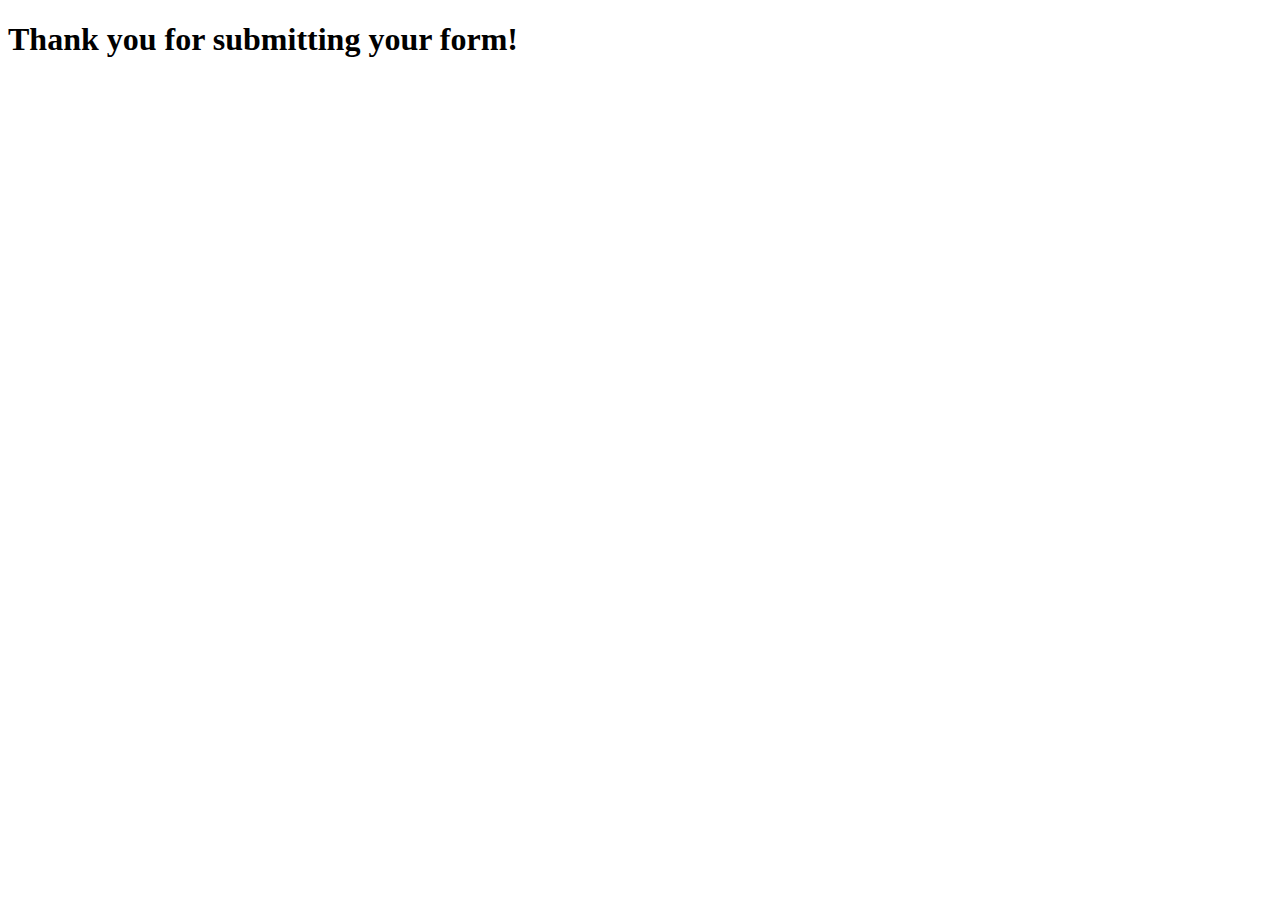
<file: formsubmitted.html>
<!DOCTYPE html>
<html lang="en">
<head>
    <meta charset="UTF-8">
    <meta name="viewport" content="width=device-width, initial-scale=1.0">
    <title>Form Submitted</title>
</head>
<body>
    
    <h1>Thank you for submitting your form!</h1>

    
</body>
</html>
</file>
